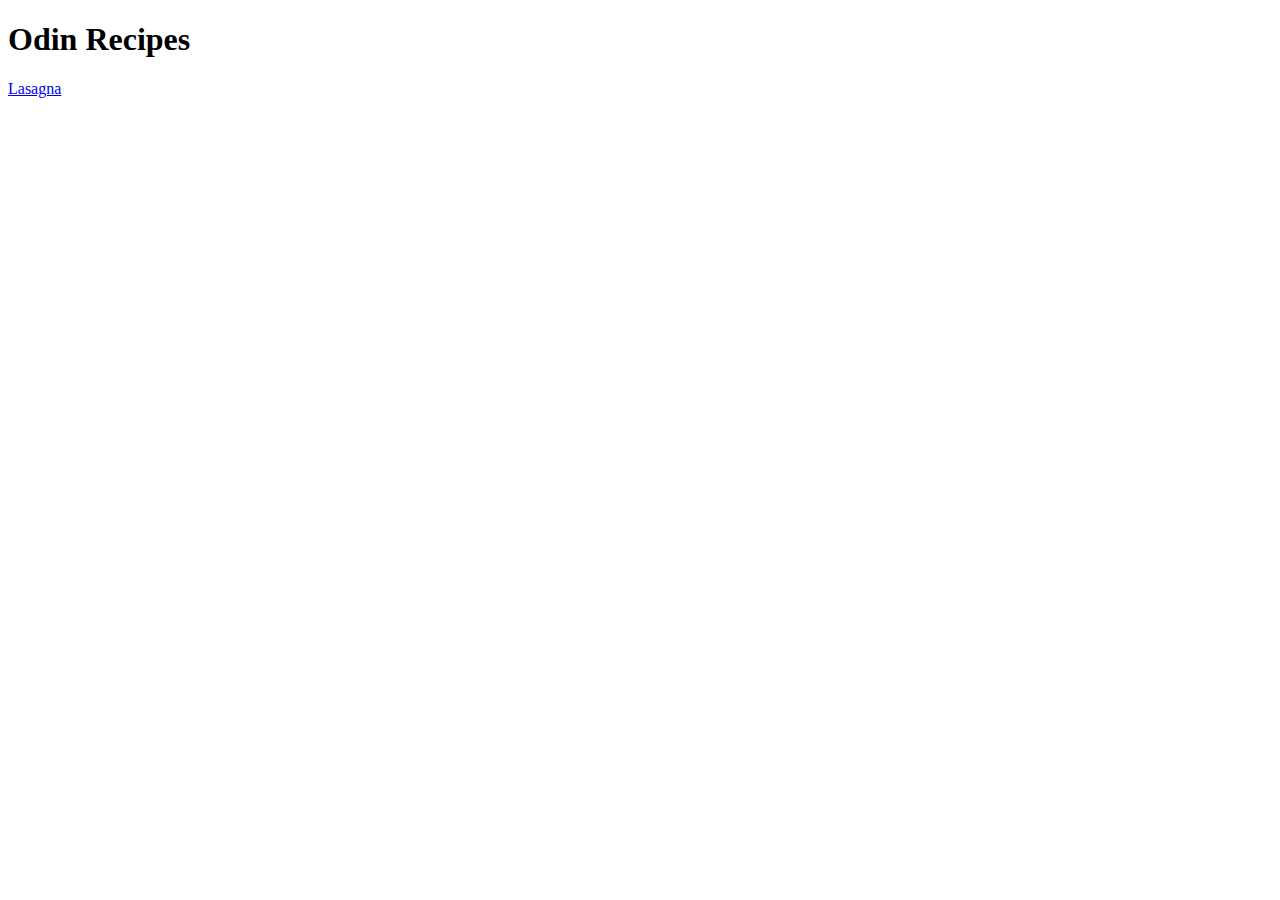
<file: index.html>
<!DOCTYPE html>
<html lang="en">
<head>
    <title>Recipes</title>
    <meta charset="UTF-8">
</head>
<body>
    <h1>Odin Recipes</h1>
    <a href="recipes/lasagna.html" alt="Lasagna Recipe">Lasagna</a>
</body>
</html>
</file>
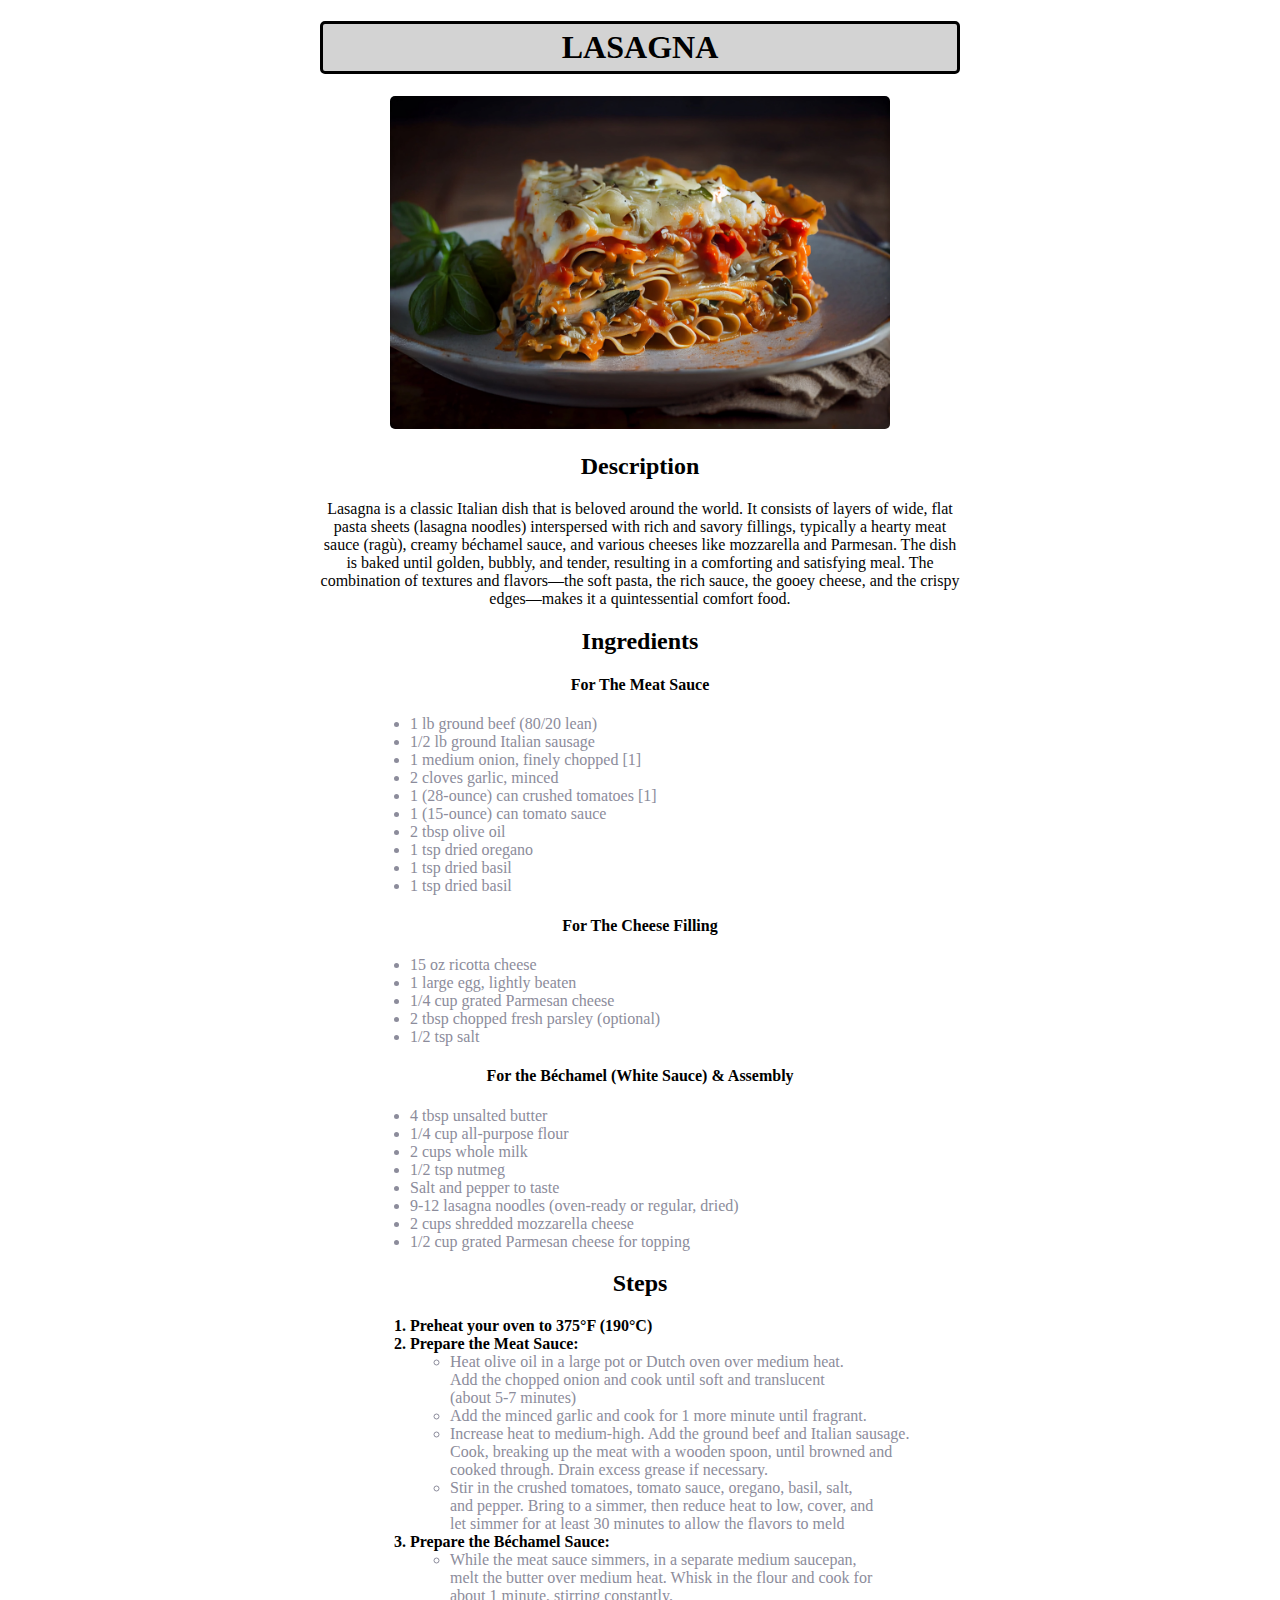
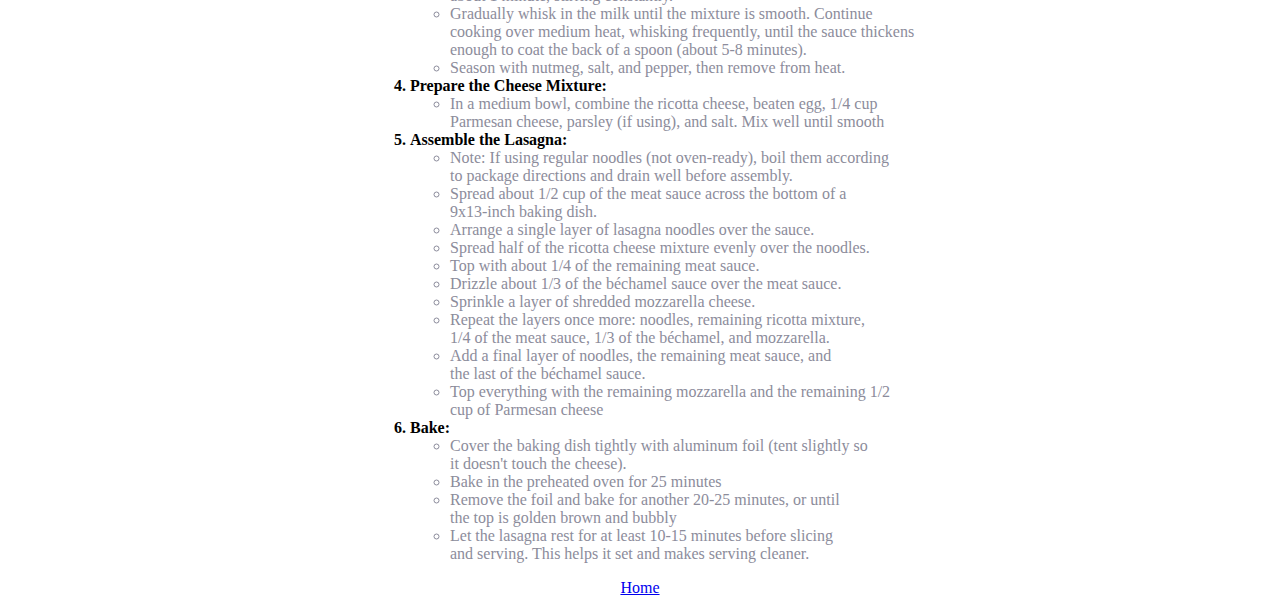
<file: recipes/lasagna.html>
<!DOCTYPE html>
<html lang="en">
<head>
    <meta charset="UTF-8">
    <meta name="viewport" content="width=device-width, initial-scale=1.0">
    <title>Lasagna</title>
    <link rel="stylesheet" href="../css/style.css">
</head>
<body>
    <h1>LASAGNA</h1>
    <img src="../img/lasagna.jpg" alt="Picture of delicious lasagna!" width="500">
    <h2>Description</h2>
    <div><p>Lasagna is a classic Italian dish that is beloved around the world.
        It consists of layers of wide, flat pasta sheets (lasagna noodles) interspersed
        with rich and savory fillings, typically a hearty meat sauce (ragù),
        creamy béchamel sauce, and various cheeses like mozzarella and Parmesan.
        The dish is baked until golden, bubbly, and tender, resulting in a comforting
        and satisfying meal. The combination of textures and flavors—the soft pasta,
        the rich sauce, the gooey cheese, and the crispy edges—makes it a quintessential
        comfort food.</p></div>
    <h2>Ingredients</h2>
    <h4>For The Meat Sauce</h4>
    <div><ul>
        <li>1 lb ground beef (80/20 lean)</li>
        <li>1/2 lb ground Italian sausage</li>
        <li>1 medium onion, finely chopped [1]</li>
        <li>2 cloves garlic, minced</li>
        <li>1 (28-ounce) can crushed tomatoes [1]</li>
        <li>1 (15-ounce) can tomato sauce</li>
        <li>2 tbsp olive oil</li>
        <li>1 tsp dried oregano</li>
        <li>1 tsp dried basil</li>
        <li>1 tsp dried basil</li>
    </ul></div>
    <h4>For The Cheese Filling</h4>
    <ul>
        <li>15 oz ricotta cheese</li>
        <li>1 large egg, lightly beaten</li>
        <li>1/4 cup grated Parmesan cheese</li>
        <li>2 tbsp chopped fresh parsley (optional)</li>
        <li>1/2 tsp salt</li>
    </ul>
    <h4>For the Béchamel (White Sauce) & Assembly</h4>
    <ul>   
        <li>4 tbsp unsalted butter</li>
        <li>1/4 cup all-purpose flour</li>
        <li>2 cups whole milk</li>
        <li>1/2 tsp nutmeg</li>
        <li>Salt and pepper to taste</li>
        <li>9-12 lasagna noodles (oven-ready or regular, dried)</li>
        <li>2 cups shredded mozzarella cheese</li>
        <li>1/2 cup grated Parmesan cheese for topping</li>
    </ul>
    <h2>Steps</h2>
    <ol>
        <strong><li class="li">Preheat your oven to 375°F (190°C)</li></strong>
        <strong><li class="li">Prepare the Meat Sauce:</li></strong>
            <ul>
                <li>Heat olive oil in a large pot or Dutch oven over medium heat.<br> 
                    Add the chopped onion and cook until soft and translucent <br>
                    (about 5-7 minutes)</li>
                <li>Add the minced garlic and cook for 1 more minute until fragrant.</li>
                <li>Increase heat to medium-high. Add the ground beef and Italian sausage.<br> 
                    Cook, breaking up the meat with a wooden spoon, until browned and <br>
                    cooked through. Drain excess grease if necessary.</li>
                <li>Stir in the crushed tomatoes, tomato sauce, oregano, basil, salt, <br>
                    and pepper. Bring to a simmer, then reduce heat to low, cover, and <br>
                    let simmer for at least 30 minutes to allow the flavors to meld</li>
            </ul>
        <strong><li class="li">Prepare the Béchamel Sauce:</li></strong>
            <ul>
                <li>While the meat sauce simmers, in a separate medium saucepan,<br> 
                    melt the butter over medium heat. Whisk in the flour and cook for <br>
                    about 1 minute, stirring constantly.</li>
                <li>Gradually whisk in the milk until the mixture is smooth. Continue <br>
                    cooking over medium heat, whisking frequently, until the sauce thickens <br>
                    enough to coat the back of a spoon (about 5-8 minutes).</li>
                <li>Season with nutmeg, salt, and pepper, then remove from heat.</li>
            </ul>

        <strong><li class="li">Prepare the Cheese Mixture:</li></strong>
            <ul>
                <li>In a medium bowl, combine the ricotta cheese, beaten egg, 1/4 cup <br>
                    Parmesan cheese, parsley (if using), and salt. Mix well until smooth</ul>
            </ul>
        <strong><li class="li">Assemble the Lasagna:</li></strong>
            <ul>
                <li>Note: If using regular noodles (not oven-ready), boil them according <br>
                    to package directions and drain well before assembly.</li>
                <li>Spread about 1/2 cup of the meat sauce across the bottom of a <br>
                    9x13-inch baking dish.</li>
                <li>Arrange a single layer of lasagna noodles over the sauce.</li>
                <li>Spread half of the ricotta cheese mixture evenly over the noodles.</li>
                <li>Top with about 1/4 of the remaining meat sauce.</li>
                <li>Drizzle about 1/3 of the béchamel sauce over the meat sauce.</li>
                <li>Sprinkle a layer of shredded mozzarella cheese.</li>
                <li>Repeat the layers once more: noodles, remaining ricotta mixture,<br> 
                    1/4 of the meat sauce, 1/3 of the béchamel, and mozzarella.</li>
                <li>Add a final layer of noodles, the remaining meat sauce, and <br>
                    the last of the béchamel sauce.</li>
                <li>Top everything with the remaining mozzarella and the remaining 1/2 <br>
                    cup of Parmesan cheese</li> 
            </ul> 
        <strong><li class="li">Bake:</li></strong>
            <ul>
                <li>Cover the baking dish tightly with aluminum foil (tent slightly so <br>
                    it doesn't touch the cheese).</li>
                <li>Bake in the preheated oven for 25 minutes</li>
                <li>Remove the foil and bake for another 20-25 minutes, or until<br> 
                    the top is golden brown and bubbly</li>
                <li>Let the lasagna rest for at least 10-15 minutes before slicing<br> 
                    and serving. This helps it set and makes serving cleaner.</li>
            </ul>  
    </ol>
    <a href="../index.html" alt="Home Page Link">Home</a>
</body>
</html>
</file>
<file: css/style.css>
body{
    width: 50%;
    margin-left:auto;
    margin-right:auto;
    text-align: center;
}

div {
    color: rgb(87, 92, 77);
}

p {
    color: rgb(3, 3, 3);
}

li {
    color: rgb(140, 140, 155);
    text-align: left;
    margin-left: 50px;
}

.li {
    color:black;
    text-align: left;
}

h1{
    border-style:solid;
    border-color:black;
    border-radius: 5px;
    padding: 5px;
    background-color: lightgray;
}

img{
    border-radius: 5px;
}
</file>
